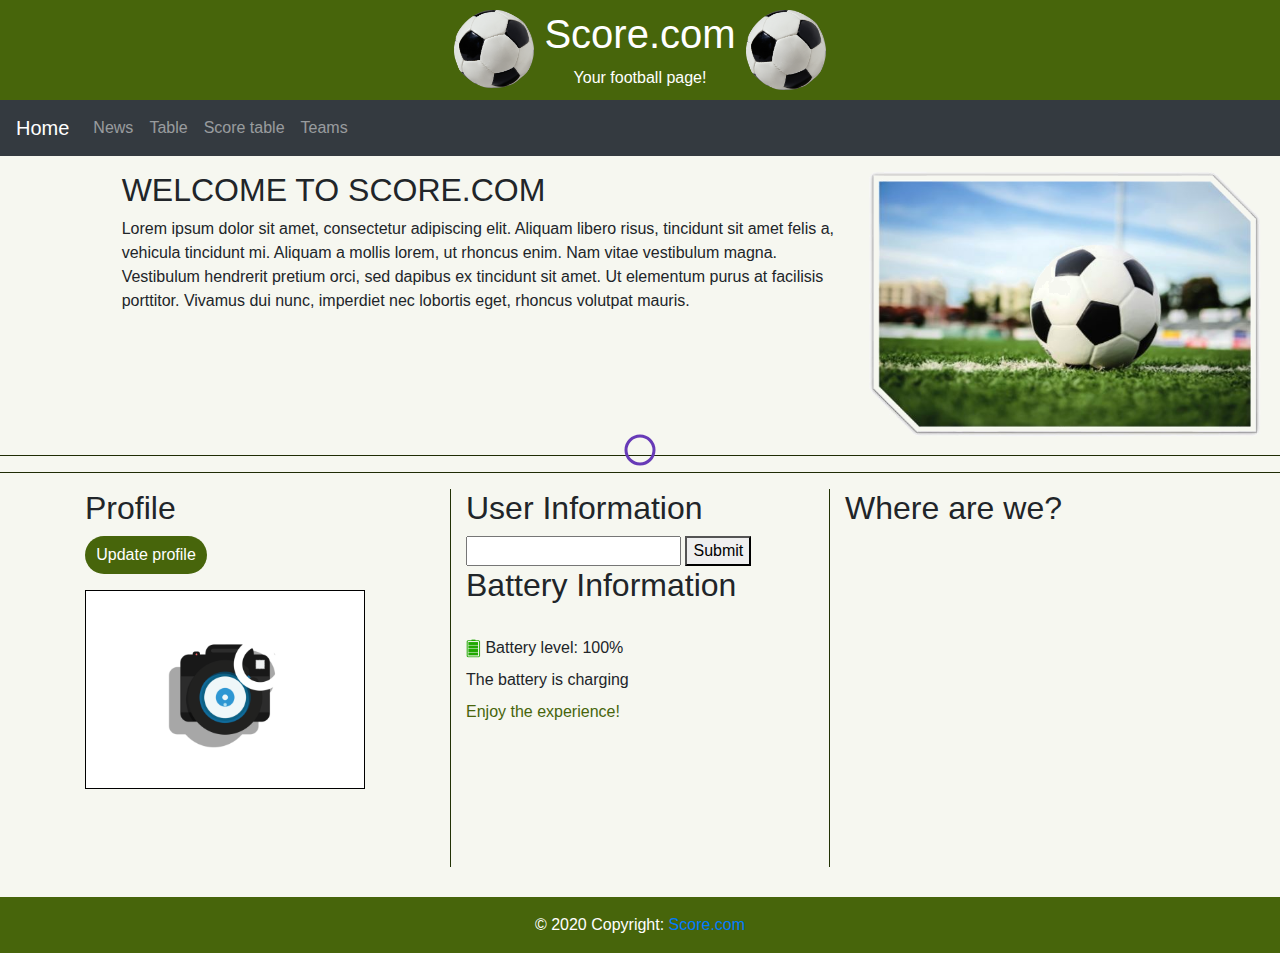
<file: index.html>
<!DOCTYPE html>
<html lang="en">
<head>
    <title>Score</title>
    <meta charset="utf-8">
    <meta name="viewport" content="width=device-width, initial-scale=1">
    <!-- Manifest. Our PWA -->
    <link rel="manifest" href="manifest.json">
    <!-- Some specific vendor suggestions -->
    <meta name="apple-mobile-web-app-capable" content="yes">
    <meta name="apple-mobile-web-app-status-bar-style" content="black">
    <meta name="apple-mobile-web-app-title" content="Score.com">
    <link rel="apple-touch-icon" href="img/icons/icon-128.png">
    <meta name="msapplication-TileImage" content="img/icons/icon-128.png">
    <meta name="msapplication-TileColor" content="#2F3BA2">
    <!-- Icon -->
    <link rel="icon" href="img/icons/icon-128.png">
    <!-- Specific stylesheets -->
    <link rel="stylesheet" href="https://maxcdn.bootstrapcdn.com/bootstrap/4.4.1/css/bootstrap.min.css">
    <link rel="stylesheet" type="text/css" href="css/shell.css">
    <link rel="stylesheet" type="text/css" href="css/index.css">
    <script src="https://ajax.googleapis.com/ajax/libs/jquery/3.4.1/jquery.min.js"></script>
    <script src="https://maxcdn.bootstrapcdn.com/bootstrap/4.4.1/js/bootstrap.min.js"></script>
    <script src="https://apis.google.com/js/platform.js"></script>
    <script async src="https://platform.twitter.com/widgets.js" charset="utf-8"></script>
</head>
<body>

<!-- Header -->
<div id="header">
    <div class="title">
        <img class="imgLeft" src="img/ball.png" alt="Italian Trulli">
        <div class="pageTitle">
            <h1>Score.com</h1>
            <p>Your football page!</p>
        </div>
        <img class="imgRight" src="img/ball.png" alt="Italian Trulli">
    </div>
</div>
<!-- Header -->

<!-- Menu bar -->
<nav class="navbar navbar-expand-sm bg-dark navbar-dark">
    <a class="navbar-brand" href="#">Home</a>
    <button class="navbar-toggler" type="button" data-toggle="collapse" data-target="#collapsibleNavbar">
        <span class="navbar-toggler-icon"></span>
    </button>
    <div class="collapse navbar-collapse" id="collapsibleNavbar">
        <ul class="navbar-nav">
            <li class="nav-item">
                <a id="newsLink" class="nav-link" onclick="redirect(this)" name="./pages/news.html">News</a>
            </li>
            <li class="nav-item">
                <a class="nav-link" onclick="redirect(this)" name="./pages/table.html">Table</a>
            </li>
            <li class="nav-item">
                <a class="nav-link" onclick="redirect(this)" name="pages/scoreTable.html">Score table</a>
            </li>
            <li class="nav-item">
                <a class="nav-link" onclick="redirect(this)" name="pages/teams.html">Teams</a>
            </li>
        </ul>
    </div>
</nav>
<!-- Menu bar -->

<!--Content -->
<div class='container-fluid welcomeDiv'>
    <div class="row">
        <div class="col-md-7 offset-md-1">
            <h2>WELCOME TO SCORE.COM</h2>
            <p>Lorem ipsum dolor sit amet, consectetur adipiscing elit. Aliquam libero risus, tincidunt sit amet felis
                a, vehicula tincidunt mi. Aliquam a mollis lorem, ut rhoncus enim. Nam vitae vestibulum magna. Vestibulum
                hendrerit pretium orci, sed dapibus ex tincidunt sit amet. Ut elementum purus at facilisis porttitor.
                Vivamus dui nunc, imperdiet nec lobortis eget, rhoncus volutpat mauris.</p>
        </div>
        <div class="col-md-4">
            <img id="welcomeLogo" src='#'/>
        </div>
    </div>
</div>
<hr><hr>
<div class='container'>
    <div class="row">
        <div class="col-md-4 A">
            <h2>Profile</h2>
            <div class="btn-group">
                <label class="button">
                    <input type="file" accept="image/*" capture id="camera" capture>
                    Update profile
                </label>
            </div></br>
            <!-- Placeholder to show the image -->
            <figure class="thumbnail">
                <img id="frame" src="img/camera.gif">
            </figure></br>

        </div>
        <div class="col-md-4 B">
            <h2>User Information</h2>
            <div id="retrieveUserInformation">
                <input type="text" id="inputUsername"/>
                <button id="submitUsername">Submit</button>
                <label id="notValidUser"></label>
            </div>
            <div id="showUserInformation">
                <label id="showUsername"></label>
            </div>
            <div id="batteryInformation">
                <h2>Battery Information</h2></br>
                <img id="batteryImg" src="#"/><span> Battery level: </span><label id="batteryLevel"></label></br>
                <label id="chargingStatus"></label></br>
                <label id="batteryMessage"></label>
            </div>
        </div>
        <div class="col-md-4 C">
            <h2>Where are we?</h2>
            <div style="width: 100%"><iframe width="100%" height="300" src="https://maps.google.com/maps?width=100%&height=600&hl=es&q=Estadio%20Enrique%20Roca%20de%20Murcia+(Where%20are%20we)&ie=UTF8&t=k&z=17&iwloc=B&output=embed" frameborder="0" scrolling="no" marginheight="0" marginwidth="0"><a href="https://www.mapsdirections.info/marcar-radio-circulo-mapa/">Calculadora de radio del mapa</a></iframe></div><br />
        </div>
    </div>
</div>
<!--Content -->

<!-- Loader -->
<div id="loader">
    <svg viewBox="0 0 32 32" width="32" height="32">
        <circle id="spinner" cx="16" cy="16" r="14" fill="none"></circle>
    </svg>
</div>
<!-- Loader -->

<!-- Footer -->
<footer class="page-footer">
    <div class="footer-copyright text-center py-3">© 2020 Copyright:
        <a href="https://score.com/">Score.com</a>
    </div>
</footer>
<!-- Footer -->
<script src="js/shell.js"></script>
<script src="js/index.js"></script>
</body>
</html>
</file>
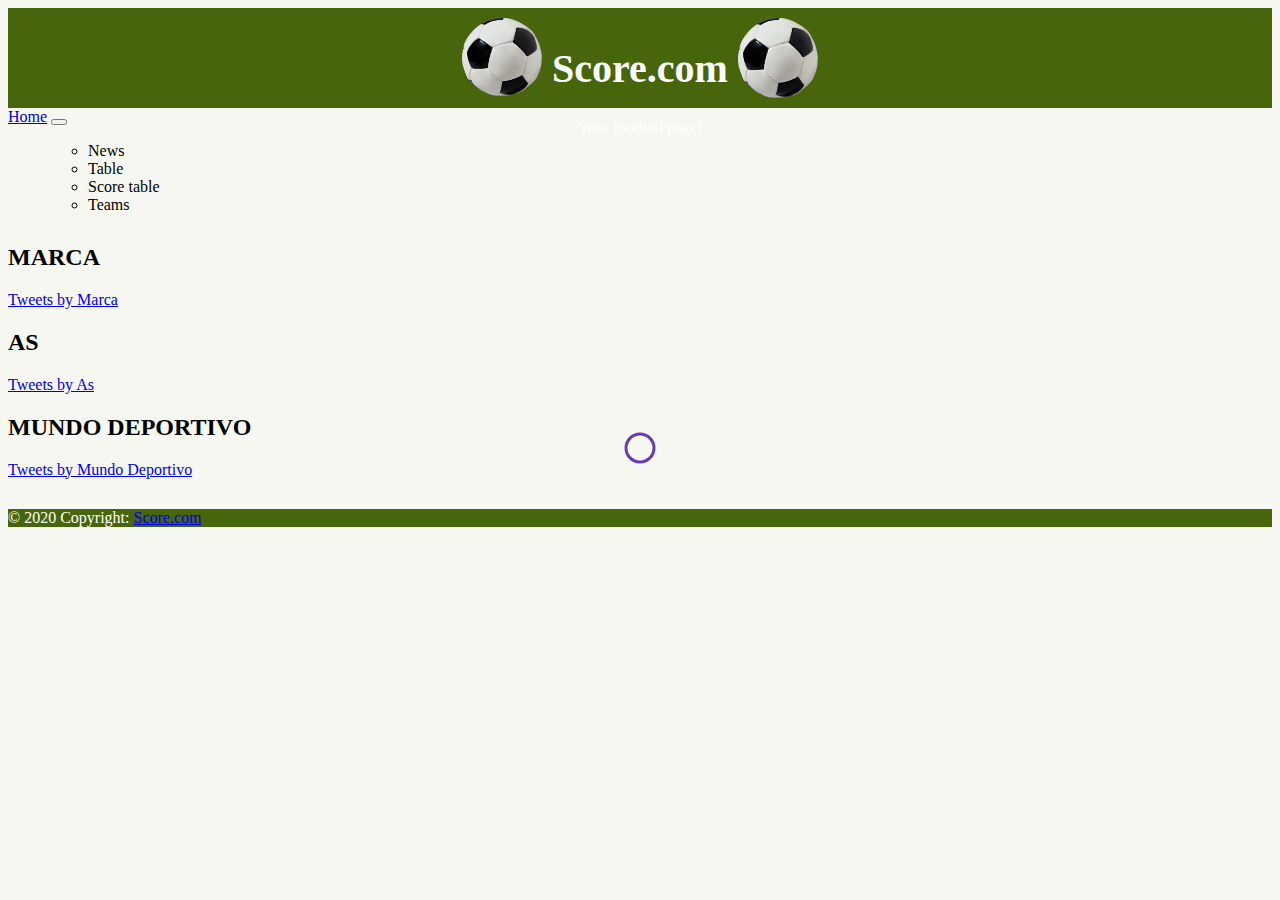
<file: pages/news.html>
<!DOCTYPE html>
<html lang="en">
<head>
    <title>Score</title>
    <meta charset="utf-8">
    <meta name="viewport" content="width=device-width, initial-scale=1">
    <link rel="manifest" href="manifest.json">
    <!-- Some specific vendor suggestions -->
    <meta name="apple-mobile-web-app-capable" content="yes">
    <meta name="apple-mobile-web-app-status-bar-style" content="black">
    <meta name="apple-mobile-web-app-title" content="Score.com">
    <link rel="apple-touch-icon" href="../img/icons/icon-128.png">
    <meta name="msapplication-TileImage" content="../img/icons/icon-128.png">
    <meta name="msapplication-TileColor" content="#2F3BA2">
    <!-- Icon -->
    <link rel="icon" href="../img/icons/icon-128.png">
    <!-- Specific stylesheets -->
    <link rel="stylesheet" href="https://maxcdn.bootstrapcdn.com/bootstrap/4.4.1/css/bootstrap.min.css">
    <link rel="stylesheet" type="text/css" href="../css/shell.css">
    <script src="https://ajax.googleapis.com/ajax/libs/jquery/3.4.1/jquery.min.js"></script>
    <script src="https://maxcdn.bootstrapcdn.com/bootstrap/4.4.1/js/bootstrap.min.js"></script>
</head>
<body>
<!-- Header -->
<div id="header">
    <div class="title">
        <img class="imgLeft" src="../img/ball.png" alt="Italian Trulli">
        <div class="pageTitle">
            <h1>Score.com</h1>
            <p>Your football page!</p>
        </div>
        <img class="imgRight" src="../img/ball.png" alt="Italian Trulli">
    </div>
</div>
<!-- Header -->

<!-- Menu bar -->
<nav class="navbar navbar-expand-sm bg-dark navbar-dark">
    <a class="navbar-brand" href="../index.html">Home</a>
    <button class="navbar-toggler" type="button" data-toggle="collapse" data-target="#collapsibleNavbar">
        <span class="navbar-toggler-icon"></span>
    </button>
    <div class="collapse navbar-collapse" id="collapsibleNavbar">
        <ul class="navbar-nav">
            <ul class="navbar-nav">
                <li class="nav-item">
                    <a id="newsLink" class="nav-link" onclick="redirect(this)" name="./news.html">News</a>
                </li>
                <li class="nav-item">
                    <a class="nav-link" onclick="redirect(this)" name="./table.html">Table</a>
                </li>
                <li class="nav-item">
                    <a class="nav-link" onclick="redirect(this)" name="./scoreTable.html">Score table</a>
                </li>
                <li class="nav-item">
                    <a class="nav-link" onclick="redirect(this)" name="./teams.html">Teams</a>
                </li>
            </ul>
        </ul>
    </div>
</nav>
<!-- Menu bar -->

<!-- Content -->
<div class="container" style="margin-top:30px">
    <div class="row">
        <div class="col-sm-4">
            <h2>MARCA</h2>
            <a class="twitter-timeline" data-width="400" data-height="600" href="https://twitter.com/marca?ref_src=twsrc%5Etfw">Tweets by Marca</a> <script async src="https://platform.twitter.com/widgets.js" charset="utf-8"></script>
        </div>
        <div class="col-sm-4">
            <h2>AS</h2>
            <a class="twitter-timeline" data-width="400" data-height="600" href="https://twitter.com/diarioas?ref_src=twsrc%5Etfw">Tweets by As</a> <script async src="https://platform.twitter.com/widgets.js" charset="utf-8"></script>
        </div>
        <div class="col-sm-4">
            <h2>MUNDO DEPORTIVO</h2>
            <a class="twitter-timeline" data-width="400" data-height="600" href="https://twitter.com/mundodeportivo?ref_src=twsrc%5Etfw">Tweets by Mundo Deportivo</a> <script async src="https://platform.twitter.com/widgets.js" charset="utf-8"></script>
        </div>
    </div>
</div>
<!-- Content -->

<!-- Loader -->
<div id="loader">
    <svg viewBox="0 0 32 32" width="32" height="32">
        <circle id="spinner" cx="16" cy="16" r="14" fill="none"></circle>
    </svg>
</div>
<!-- Loader -->

<!-- Footer -->
<footer class="page-footer font-small black">
    <div class="footer-copyright text-center py-3">© 2020 Copyright:
        <a href="https://score.com/">Score.com</a>
    </div>
</footer>
<script src="../js/shell.js"></script>
</body>
</html>
</file>
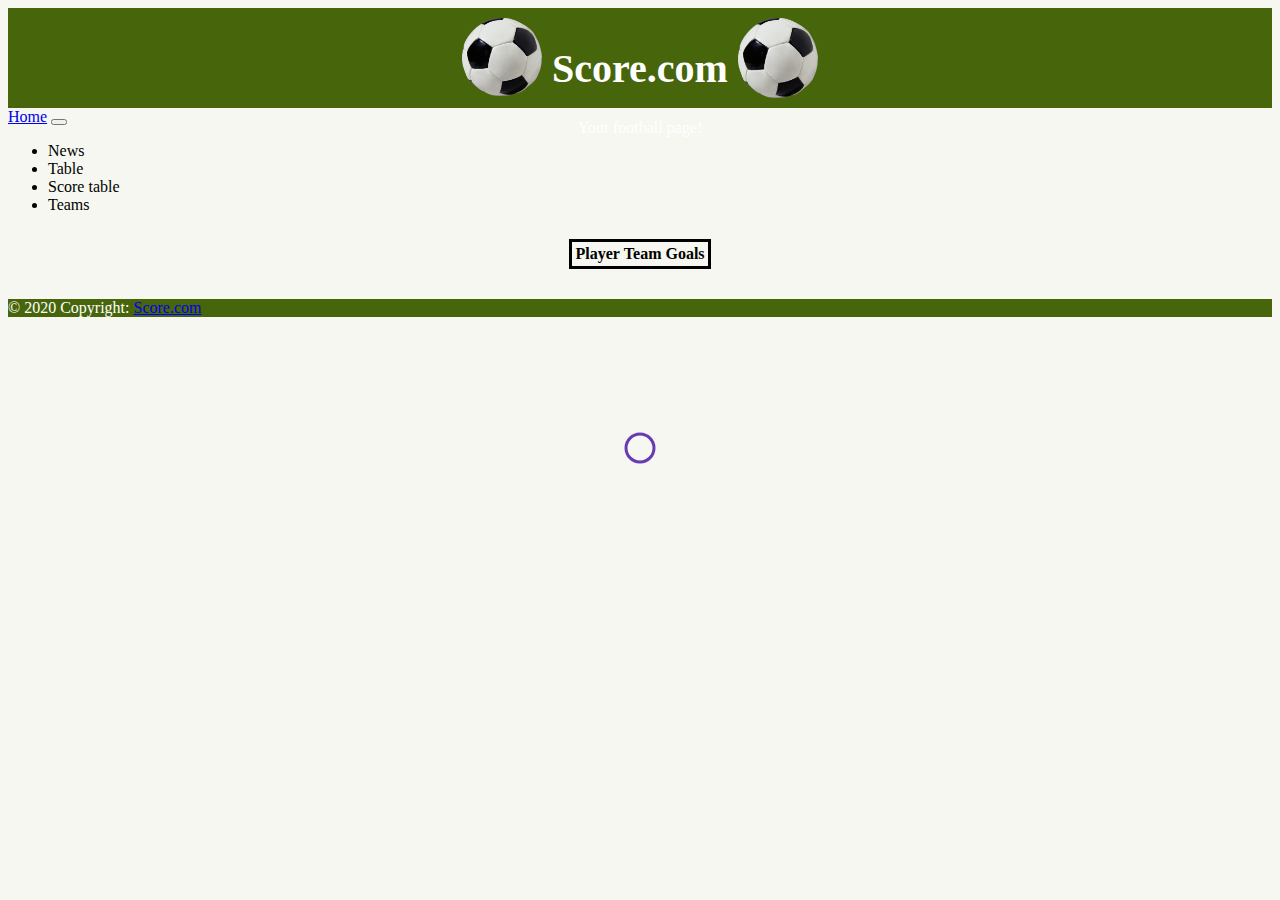
<file: pages/scoreTable.html>
<!DOCTYPE html>
<html lang="en">
<head>
    <title>Score</title>
    <meta charset="utf-8">
    <meta name="viewport" content="width=device-width, initial-scale=1">
    <link rel="manifest" href="manifest.json">
    <!-- Some specific vendor suggestions -->
    <meta name="apple-mobile-web-app-capable" content="yes">
    <meta name="apple-mobile-web-app-status-bar-style" content="black">
    <meta name="apple-mobile-web-app-title" content="Score.com">
    <link rel="apple-touch-icon" href="../img/icons/icon-128.png">
    <meta name="msapplication-TileImage" content="../img/icons/icon-128.png">
    <meta name="msapplication-TileColor" content="#2F3BA2">
    <!-- Icon -->
    <link rel="icon" href="../img/icons/icon-128.png">
    <!-- Specific stylesheets -->
    <link rel="stylesheet" href="https://maxcdn.bootstrapcdn.com/bootstrap/4.4.1/css/bootstrap.min.css">
    <link rel="stylesheet" type="text/css" href="../css/shell.css">
    <link rel="stylesheet" type="text/css" href="../css/scoreTable.css">
    <script src="https://ajax.googleapis.com/ajax/libs/jquery/3.4.1/jquery.min.js"></script>
    <script src="https://cdnjs.cloudflare.com/ajax/libs/popper.js/1.16.0/umd/popper.min.js"></script>
    <script src="https://maxcdn.bootstrapcdn.com/bootstrap/4.4.1/js/bootstrap.min.js"></script>
    <script src="../js/scoreTable.js"></script>
</head>
<body>

<!-- Header -->
<div id="header">
    <div class="title">
        <img class="imgLeft" src="../img/ball.png" alt="Italian Trulli">
        <div class="pageTitle">
            <h1>Score.com</h1>
            <p>Your football page!</p>
        </div>
        <img class="imgRight" src="../img/ball.png" alt="Italian Trulli">
    </div>
</div>
<!-- Header -->

<!-- Menu bar -->
<nav class="navbar navbar-expand-sm bg-dark navbar-dark">
    <a class="navbar-brand" href="../index.html">Home</a>
    <button class="navbar-toggler" type="button" data-toggle="collapse" data-target="#collapsibleNavbar">
        <span class="navbar-toggler-icon"></span>
    </button>
    <div class="collapse navbar-collapse" id="collapsibleNavbar">
        <ul class="navbar-nav">
            <li class="nav-item">
                <a id="newsLink" class="nav-link" onclick="redirect(this)" name="./news.html">News</a>
            </li>
            <li class="nav-item">
                <a class="nav-link" onclick="redirect(this)" name="./table.html">Table</a>
            </li>
            <li class="nav-item">
                <a class="nav-link" onclick="redirect(this)" name="./scoreTable.html">Score table</a>
            </li>
            <li class="nav-item">
                <a class="nav-link" onclick="redirect(this)" name="./teams.html">Teams</a>
            </li>
        </ul>
    </div>
</nav>
<!-- Menu bar -->

<!-- Content -->
<div class="scoreTable">
    <table id="scoreTableClassification">
        <thead>
        <tr id="tableHead">
            <th class="tableNumberElement">Player</abbr></a></th>
            <th class="tableNumberElement">Team</abbr></th>
            <th class="tableNumberElement">Goals</th>
        </tr>
        </thead>
        <tbody id="scoreTableBody"/>
    </table>
</div>
<!-- Content -->

<!-- Loader -->
<div id="loader">
    <svg viewBox="0 0 32 32" width="32" height="32">
        <circle id="spinner" cx="16" cy="16" r="14" fill="none"></circle>
    </svg>
</div>
<!-- Loader -->

<!-- Footer -->
<footer class="page-footer font-small black">
    <div class="footer-copyright text-center py-3">© 2020 Copyright:
        <a href="https://score.com/scoreTable.html">Score.com</a>
    </div>
</footer>
<!-- Footer -->
<script src="../js/shell.js"></script>
</body>
</html>
</file>
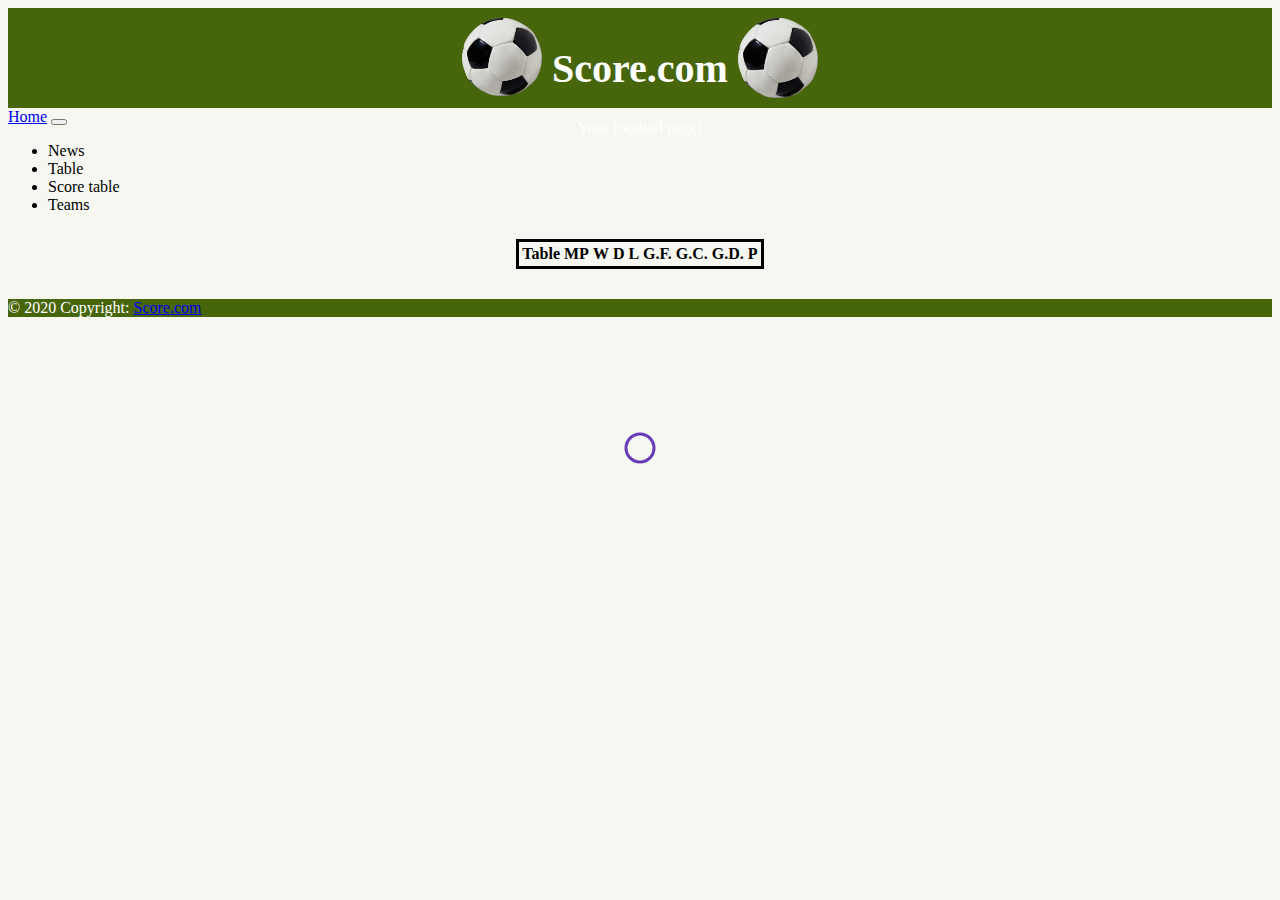
<file: pages/table.html>
<!DOCTYPE html>
<html lang="en">
<head>
    <title>Score</title>
    <meta charset="utf-8">
    <meta name="viewport" content="width=device-width, initial-scale=1">
    <link rel="manifest" href="manifest.json">
    <!-- Some specific vendor suggestions -->
    <meta name="apple-mobile-web-app-capable" content="yes">
    <meta name="apple-mobile-web-app-status-bar-style" content="black">
    <meta name="apple-mobile-web-app-title" content="Score.com">
    <link rel="apple-touch-icon" href="../img/icons/icon-128.png">
    <meta name="msapplication-TileImage" content="../img/icons/icon-128.png">
    <meta name="msapplication-TileColor" content="#2F3BA2">
    <!-- Icon -->
    <link rel="icon" href="../img/icons/icon-128.png">
    <!-- Specific stylesheets -->
    <link rel="stylesheet" href="https://maxcdn.bootstrapcdn.com/bootstrap/4.4.1/css/bootstrap.min.css">
    <link rel="stylesheet" type="text/css" href="../css/shell.css">
    <link rel="stylesheet" type="text/css" href="../css/table.css">
    <script src="https://ajax.googleapis.com/ajax/libs/jquery/3.4.1/jquery.min.js"></script>
    <script src="https://cdnjs.cloudflare.com/ajax/libs/popper.js/1.16.0/umd/popper.min.js"></script>
    <script src="https://maxcdn.bootstrapcdn.com/bootstrap/4.4.1/js/bootstrap.min.js"></script>
    <script src="../js/classes/Team.js"></script>
    <script src="../js/getTeams.js"></script>
    <script src="../js/table.js"></script>
</head>
<body>

<!-- Header -->
<div id="header">
    <div class="title">
        <img class="imgLeft" src="../img/ball.png" alt="Italian Trulli">
        <div class="pageTitle">
            <h1>Score.com</h1>
            <p>Your football page!</p>
        </div>
        <img class="imgRight" src="../img/ball.png" alt="Italian Trulli">
    </div>
</div>
<!-- Header -->

<!-- Menu bar -->
<nav class="navbar navbar-expand-sm bg-dark navbar-dark">
    <a class="navbar-brand" href="../index.html">Home</a>
    <button class="navbar-toggler" type="button" data-toggle="collapse" data-target="#collapsibleNavbar">
        <span class="navbar-toggler-icon"></span>
    </button>
    <div class="collapse navbar-collapse" id="collapsibleNavbar">
        <ul class="navbar-nav">
            <li class="nav-item">
                <a id="newsLink" class="nav-link" onclick="redirect(this)" name="./news.html">News</a>
            </li>
            <li class="nav-item">
                <a class="nav-link" onclick="redirect(this)" name="./table.html">Table</a>
            </li>
            <li class="nav-item">
                <a class="nav-link" onclick="redirect(this)" name="./scoreTable.html">Score table</a>
            </li>
            <li class="nav-item">
                <a class="nav-link" onclick="redirect(this)" name="./teams.html">Teams</a>
            </li>
        </ul>
    </div>
</nav>
<!-- Menu bar -->

<!-- Content -->
<div class="classification">
    <table id="classificationTable">
        <thead>
        <tr id="tableHead">
            <th colspan="2">Table</th>
            <th class="tableNumberElement">MP</abbr></a></th>
            <th class="tableNumberElement">W</abbr></th>
            <th class="tableNumberElement">D</th>
            <th class="tableNumberElement">L</th>
            <th class="tableNumberElement">G.F.</th>
            <th class="tableNumberElement">G.C.</th>
            <th class="tableNumberElement">G.D.</th>
            <th class="tableNumberElement">P</th>
        </tr>
        </thead>
        <tbody id="classificationBody"/>
    </table>
</div>
<!-- Content -->

<!-- Loader -->
<div id="loader">
    <svg viewBox="0 0 32 32" width="32" height="32">
        <circle id="spinner" cx="16" cy="16" r="14" fill="none"></circle>
    </svg>
</div>
<!-- Loader -->

<!-- Footer -->
<footer class="page-footer font-small black">
    <div class="footer-copyright text-center py-3">© 2020 Copyright:
        <a href="https://score.com/">Score.com</a>
    </div>
</footer>
<!-- Footer -->
<script src="../js/shell.js"></script>
</body>
</html>
</file>
<file: css/shell.css>
/* Common css to all the web pages */
/* Body */
body {
    background-color: #F6F7F0;
}

/* Header */
#header {
    /*background: #007bff;*/
    background: #47650B;
    color: white;
    border-radius: 0;
    text-align: center;
    height: 100px;

}

#header .imgLeft {
    width: 80px;
    width: 80px;
    display: inline-block;
    float:left;
    margin-right: 10px;
}

#header .imgRight {
    width: 80px;
    height: 80px;
    display: inline-block;
    float:left;

}

.pageTitle {
    display: inline-block;
    float:left;
    margin-right: 10px;
}

.pageTitle h1 {
    font-size: 40px;
}

.title {
    display: inline-block;
    margin-top: 10px;
}

/* Remove balls from the header when the page is small */
@media (max-width: 768px) {
    .header img {
        display:none !important;
    }
}

/* Footer */
footer {
    background-color: #47650B;
    margin-top: 30px;
}

.page-footer {
    color: white;
}

/** Loader */
#loader {
    left: 50%;
    top: 50%;
    position: fixed;
    
    -webkit-transform: translate(-50%, -50%);
            transform: translate(-50%, -50%); 
}

#loader #spinner {
    box-sizing: border-box;
    stroke: #673AB7;
    stroke-width: 3px;
    -webkit-transform-origin: 50%;
            transform-origin: 50%;
    -webkit-animation: line 1.6s cubic-bezier(0.4, 0, 0.2, 1) infinite, rotate 1.6s linear infinite;
            animation: line 1.6s cubic-bezier(0.4, 0, 0.2, 1) infinite, rotate 1.6s linear infinite; 
}

.errorMessage {
    color: red;
}

.successMessage {
    color: #47650B;
}

@-webkit-keyframes rotate {
  from { -webkit-transform: rotate(0); transform: rotate(0); }
  to   { -webkit-transform: rotate(450deg); transform: rotate(450deg); } }

@keyframes rotate {
  from { -webkit-transform: rotate(0); transform: rotate(0); }
  to   { -webkit-transform: rotate(450deg); transform: rotate(450deg); } }

@-webkit-keyframes line {
  0%   { stroke-dasharray: 2, 85.964; -webkit-transform: rotate(0); transform: rotate(0); }
  50%  { stroke-dasharray: 65.973, 21.9911; stroke-dashoffset: 0; }
  100% { stroke-dasharray: 2, 85.964; stroke-dashoffset: -65.973; -webkit-transform: rotate(90deg); transform: rotate(90deg); } }

@keyframes line {
  0%   {stroke-dasharray: 2, 85.964; -webkit-transform: rotate(0); transform: rotate(0); }
  50%  {stroke-dasharray: 65.973, 21.9911; stroke-dashoffset: 0; }
  100% {stroke-dasharray: 2, 85.964; stroke-dashoffset: -65.973; -webkit-transform: rotate(90deg); transform: rotate(90deg); } }
</file>
<file: css/index.css>
#batteryImg {
    width: 15px;
    height: 20px;
}

.thumbnail {
    position: relative;
    display: block;
    border: 1px solid black;
    width: 80%;
    height: 0;
    padding-bottom: 56.25%;
    background: white;
    overflow: hidden;

}

#frame {
    position: absolute;
    top: -9999px;
    right: -9999px;
    left: -9999px;
    bottom: -9999px;
    margin: auto;
    max-width: 100%;
}

/** Button */
.button {
    display: block;
    width: 100%;
    border: none;
    padding: .7rem .7rem;
    margin: 0 0 1rem 0;
    background: #47650B;
    color: white;
    font-size: 1rem;
    line-height: 1;
    text-align: center;
    border-radius: 56px 56px 56px 56px;
    -moz-border-radius: 56px 56px 56px 56px;
    -webkit-border-radius: 56px 56px 56px 56px;
    border: 0px solid #000000;
}



/** Hide the input file to avoid to show the name */
.button input[type="file"] {
    display: none;
}

.defaultWelcomeLogo {
    height: 100%;
    width: 100%;
}

.welcomeDiv {
    margin-top: 15px;
}

.teamWelcomeLogo {
    width: 250px;
    height: 250px;
    margin-left: auto;
    margin-right: auto;
    display: block;
}

/* Set the border to separate the divs about the page members information */
.B {
    border-right: thick solid #233206;
    border-left: thick solid #233206;
    border-left-width: 1px;
    border-right-width: 1px;
}

/* Battery styles */
.batteryMessage {
    height: 25px;
    width: 25px;
}

/* Size of the social network logos */
.socialNetworkLogo {
    height: 25px;
    width: 25px;
}

/* hr which divides two main containers of the index page */
hr {
    background-color: #233206;
}

/* When the page becomes small, change the borders from horizonatal to vertical */
/* Set the location map before the social network information changing the order */
@media (max-width: 768px) {

    .A {
        order : 1;
    }

    .B {
        order : 3;

        border-top: thick solid #233206;
        border-top-width: 1px;
        border-right: none;
        border-left: none;
    }

    .C {
        order : 2;
        border-top: thick solid #233206;
        border-top-width: 1px;
    }
}
</file>
<file: css/scoreTable.css>
#scoreTableClassification {
    border: black 3px solid;
    margin: 25px auto 25px auto;
}
#tableHead {
    border: black 1px solid;
}
#scoreTable {
    padding-top: 15px;
    bottom: 15px;
}
.tableNumberElement {
    text-align: center;
}
.positionElement{
    border: black 1px solid;
}
.scoreTable tr:nth-child(even) {
    background-color: #f2f2f2;
}
.teamLogo {
    height: 25px;
    width: 25px;
    float: right;
}
</file>
<file: css/table.css>
#classificationTable {
    border: black 3px solid;
    margin: 25px auto 25px auto;
}
#tableHead {
    border: black 1px solid;
}
#classification {
    padding-top: 15px;
    bottom: 15px;
}
.tableNumberElement {
    text-align: center;
}
.championsZone {
    background-color: forestgreen;
}
.europaZone {
    background-color: yellow;
}
.secondLeagueZone{
    background-color: red;
}
.positionElement{
    border: black 1px solid;
}
.classification tr:nth-child(even) {
    background-color: #f2f2f2;
}
.teamLogo {
    height: 25px;
    width: 25px;
}
</file>
